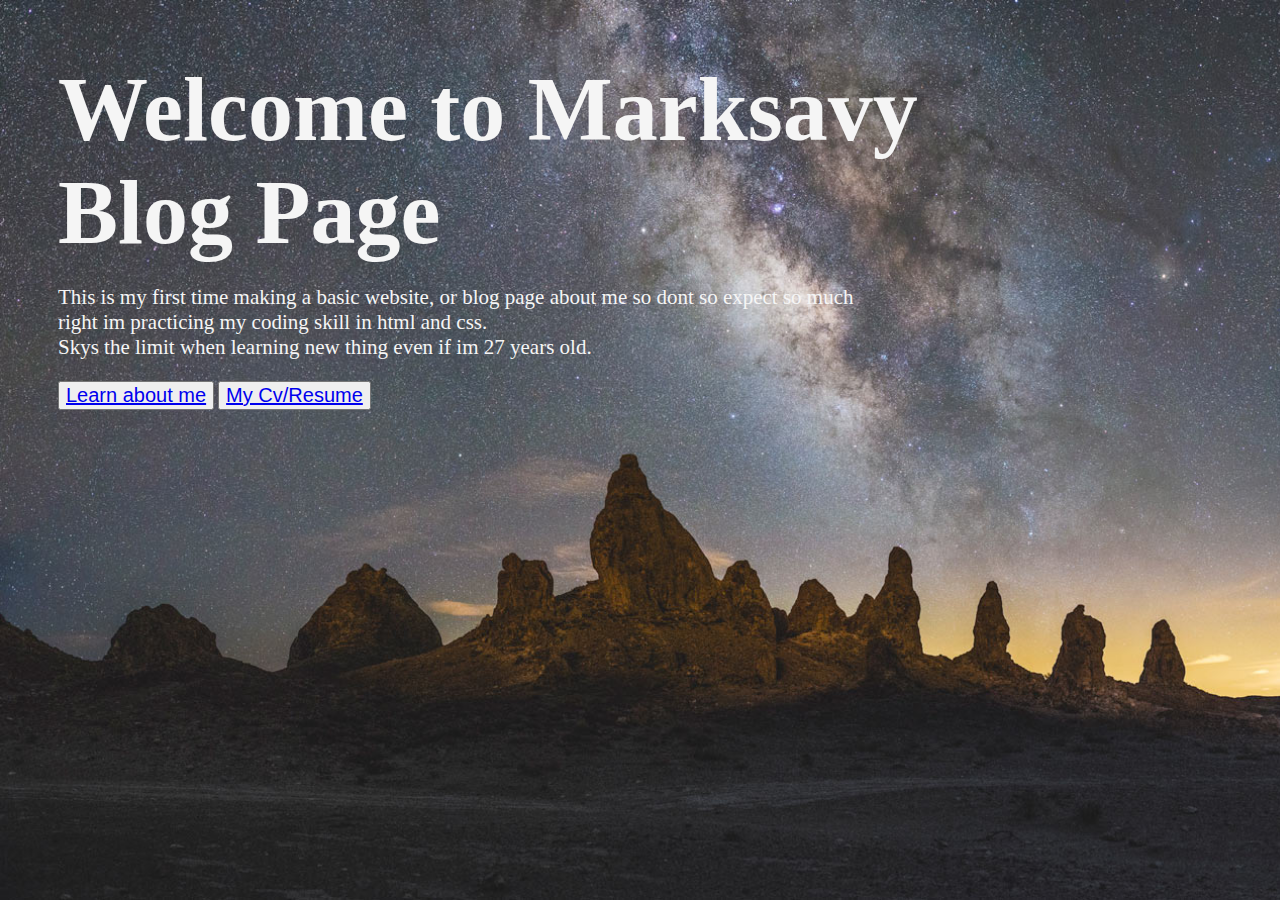
<file: index.html>
<html lang="en">
<head>
    <meta charset="UTF-8">
    <meta name="viewport" content="width=device-width, initial-scale=1.0">
    <title>MarkP@gesavy</title>
    <link rel="stylesheet" href="index.css">
</head>
<body>
    <div class="container">
        <header><b>Welcome to Marksavy Blog Page</b></header>
        <p>
            This is my first time making a basic website, or blog page about me so dont so expect so much <br>
            right im practicing my coding skill in html and css. 
            <br> Skys the limit when learning new thing even if im 27 years old. 
        
        </p>
        <button type="button"><a href="#">Learn about me</a></button>
        <button type="button"><a href="mycv.html">My Cv/Resume</a></button>
    </div>
</body>
</html>
</file>
<file: index.css>
body {
    background-image: url(backgroung.jpg);
    background-repeat: no-repeat;
    background-attachment: fixed;
    background-size:cover;
    
   color: whitesmoke;
}

header {
    font-size: 90px;
}

.container {
    margin: center;
    width: 100vh;
    padding: 50px;
    
}

button {
    font-size: 20px;
}

p {
    font-size: 21px;
}
</file>
